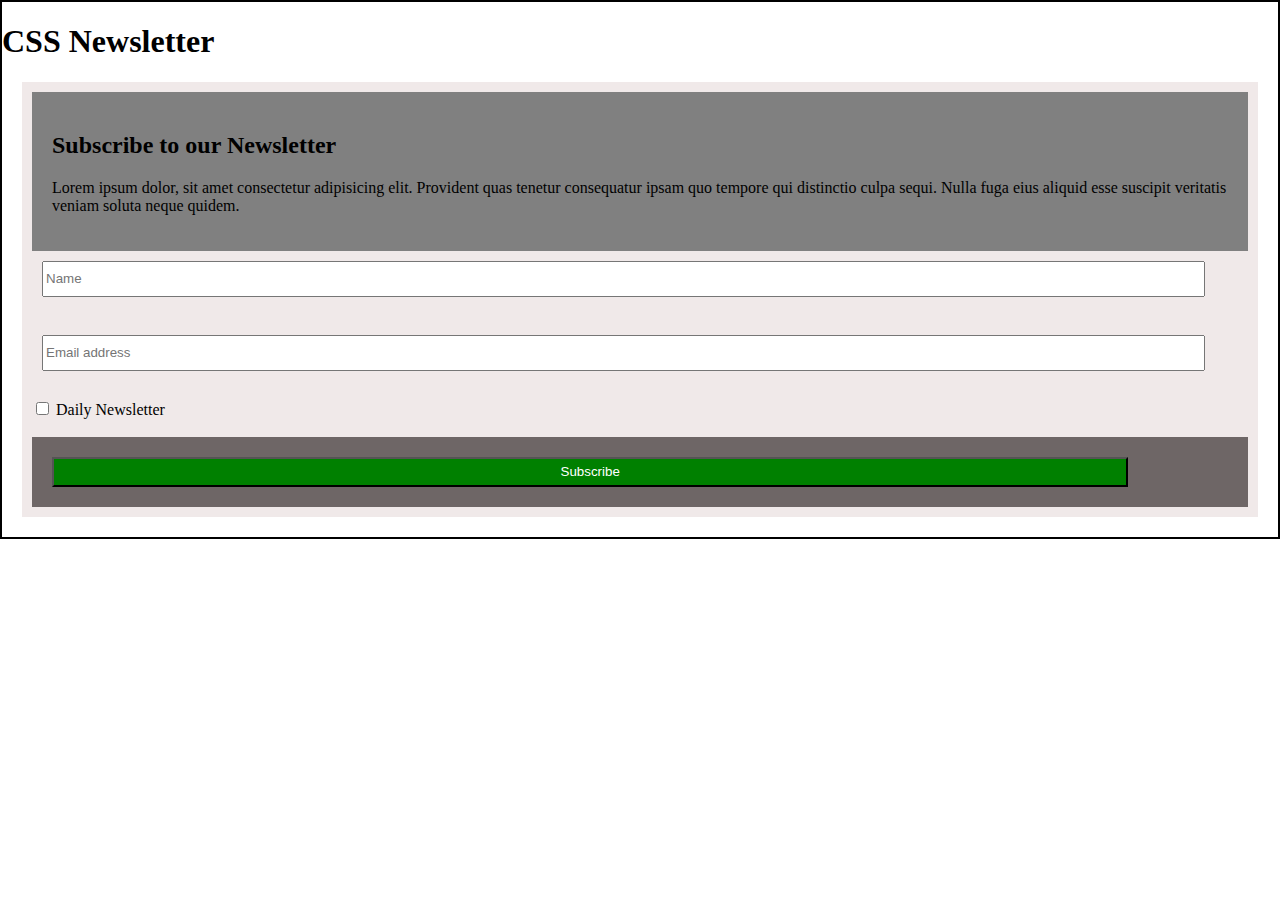
<file: index.html>
<!DOCTYPE html>
<html lang="en">
    <head>
        <meta charset="UTF-8">
        <meta name="viewport" content="width=device-width,initial-scale=1.0">
        <title>webpage</title>
        <link rel="stylesheet" href="z1.css">
        <link rel="icon" href="search.png" type="images/icon">
        </head>
    <body>
        <div class="main">
        <h1>CSS Newsletter</h1>
        <div class="h">
        <div class="h1">
            <h2>Subscribe to our Newsletter</h2>
            <p>Lorem ipsum dolor, sit amet consectetur adipisicing elit. Provident quas tenetur consequatur ipsam quo tempore qui distinctio culpa sequi. Nulla fuga eius aliquid esse suscipit veritatis veniam soluta neque quidem.</p>
        </div>
        <form>
            <input type="text" placeholder="Name"  class="a"><br><br>
            <input type="email" placeholder="Email address" class="b"><br><br>
            <input type="checkbox" name="daily">
            <label for="daily">Daily Newsletter</label><br><br>
            <div class="h2"><button>Subscribe</button></div>
        </form>
        </div></div>
    </body>
    </html>
</file>
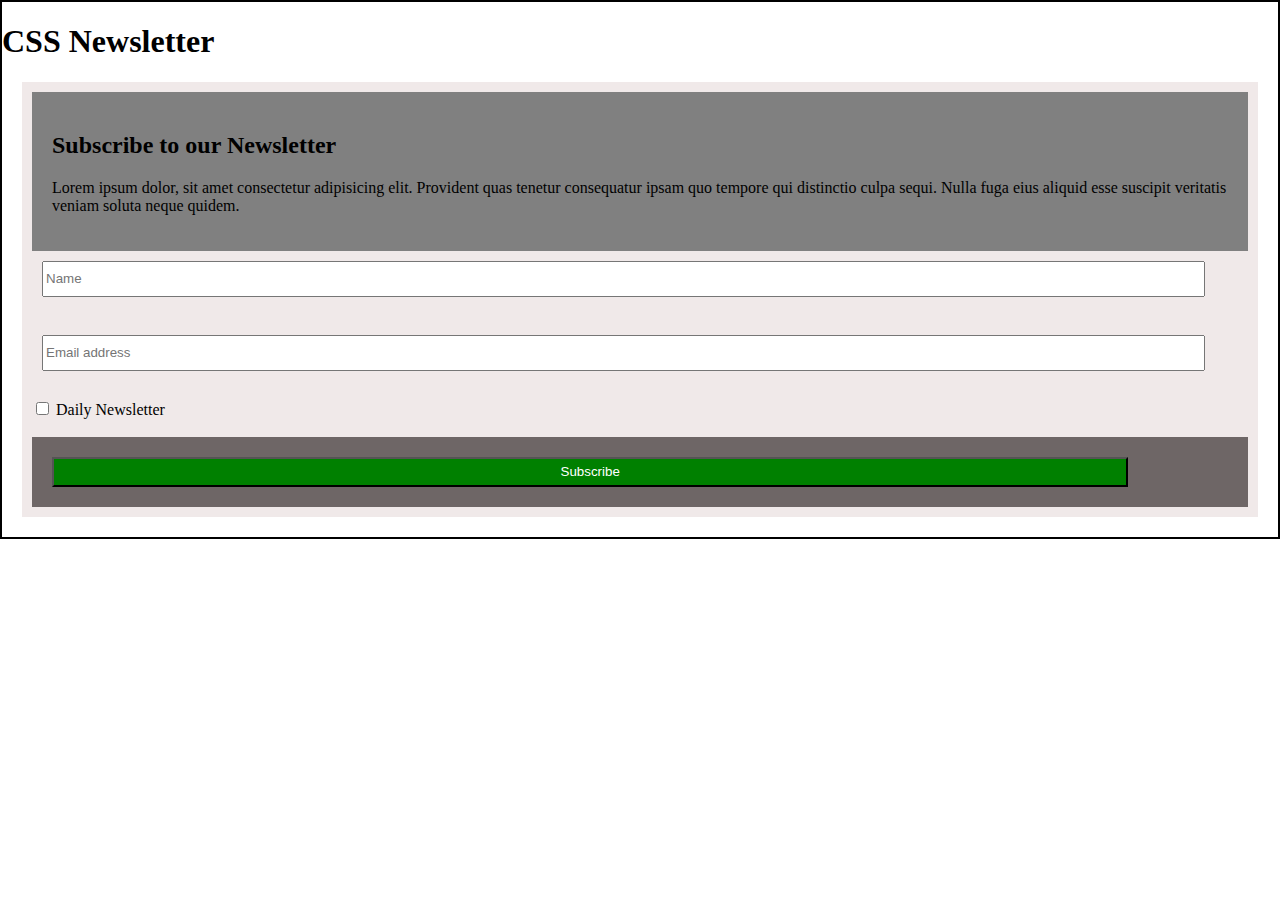
<file: z1.html>
<!DOCTYPE html>
<html lang="en">
    <head>
        <meta charset="UTF-8">
        <meta name="viewport" content="width=device-width,initial-scale=1.0">
        <title>webpage</title>
        <link rel="stylesheet" href="z1.css">
        <link rel="icon" href="search.png" type="images/icon">
        </head>
    <body>
        <div class="main">
        <h1>CSS Newsletter</h1>
        <div class="h">
        <div class="h1">
            <h2>Subscribe to our Newsletter</h2>
            <p>Lorem ipsum dolor, sit amet consectetur adipisicing elit. Provident quas tenetur consequatur ipsam quo tempore qui distinctio culpa sequi. Nulla fuga eius aliquid esse suscipit veritatis veniam soluta neque quidem.</p>
        </div>
        <form>
            <input type="text" placeholder="Name"  class="a"><br><br>
            <input type="email" placeholder="Email address" class="b"><br><br>
            <input type="checkbox" name="daily">
            <label for="daily">Daily Newsletter</label><br><br>
            <div class="h2"><button>Subscribe</button></div>
        </form>
        </div></div>
    </body>
    </html>
</file>
<file: z1.css>
.h1{
    background-color: grey;
    padding: 20px;
}
.h{
    background-color: rgb(240, 233, 233);
    margin: 20px;
    padding: 10px;
}
.h2{
    background-color: rgb(110, 102, 102);
    padding: 10px;
}
body{
    height:fit-content;
    border: 2px solid black;
    margin: 0px;
}
.a{
    width:95%;
    height: 30px;
    margin: 10px;
}
.b{
    width:95%;
    height: 30px;
    margin: 10px;
}
button{
    width: 90%;
    height: 30px;
    margin: 10px;   
    background-color: green; 
    color: white;
    position: relative;
}
</file>
